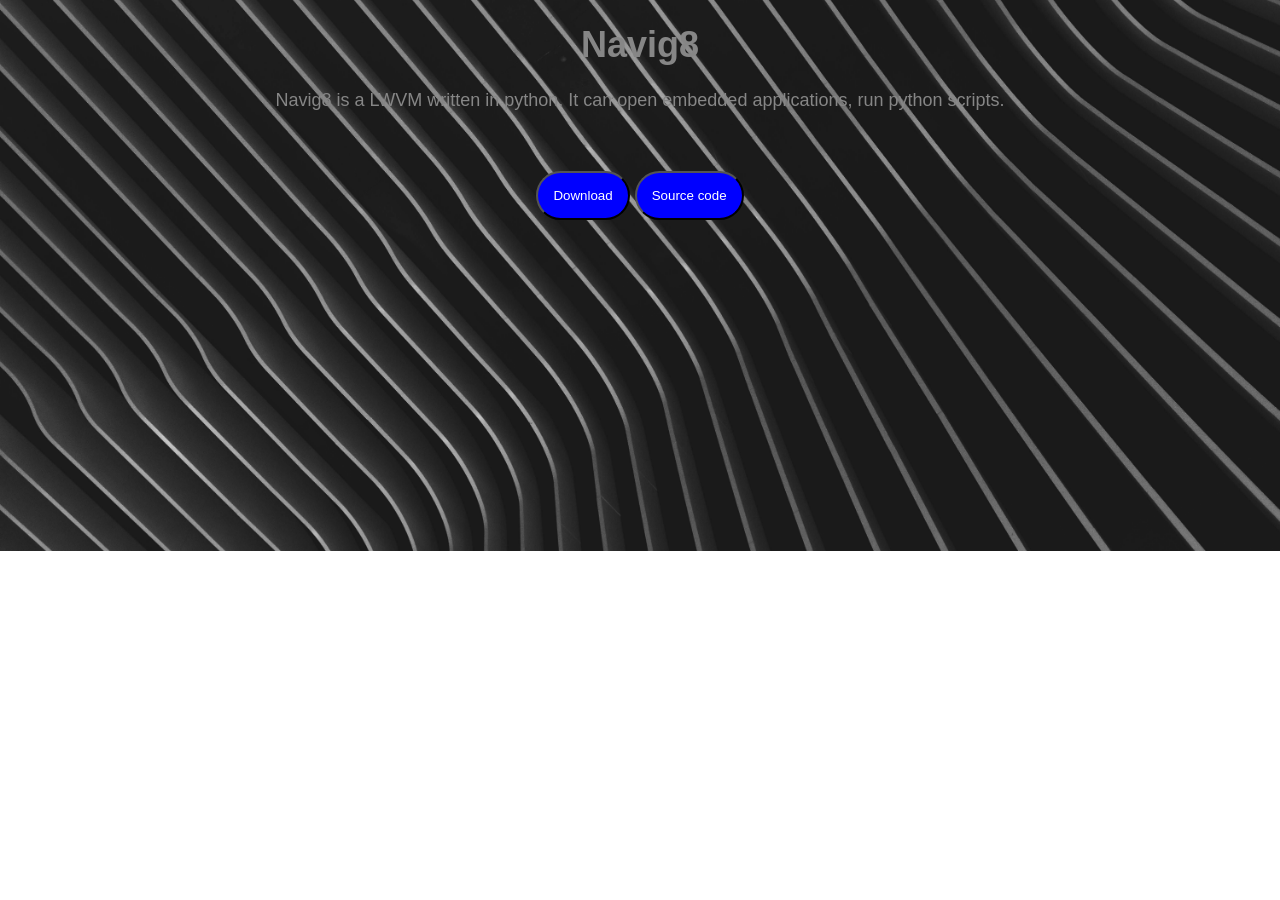
<file: index.html>
<!DOCTYPE html>
<html lang="en">
<head>
    <meta charset="UTF-8">
    <meta name="viewport" content="width=device-width, initial-scale=1.0">
    <title>Navig8</title>
    <link rel="stylesheet" href="style.css">
</head>
<body>
    <h1>Navig8</h1>
    <p>Navig8 is a LWVM written in python. It can open embedded applications, run python scripts.</p>
    <br>
    <br>
    <a href="download.html"><button>Download</button></a> <a href="https://github.com/mcmdev4/Navig8"><button>Source code</button></a>
    <br>
    <br>
</body>
</html>
</file>
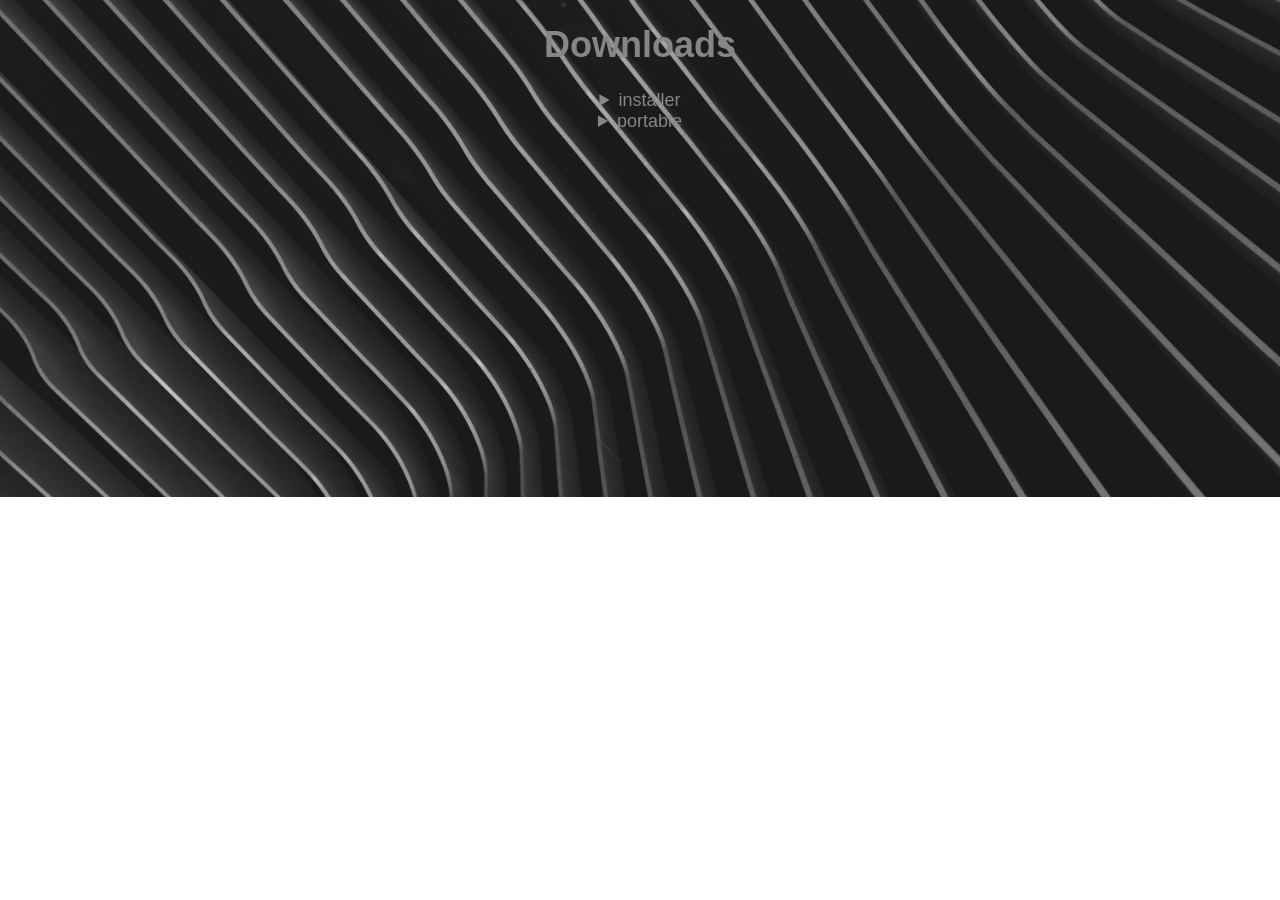
<file: download.html>
<!DOCTYPE html>
<html lang="en">
<head>
    <meta charset="UTF-8">
    <meta name="viewport" content="width=device-width, initial-scale=1.0">
    <title>Download</title>
    <link rel="stylesheet" href="style.css">
</head>
<body>
    <h1>Downloads</h1>
    <details>
        <summary>installer</summary>
        <a href="https://github.com/mcmdev4/Navig8/releases/download/1.0/navig8-setup.exe", class="release">1.0</a> <br>
        <a href="https://github.com/mcmdev4/Navig8/releases/download/1.1/navig8-setup.exe", class="release">1.1</a> <br>
        <a href="https://github.com/mcmdev4/Navig8/releases/download/1.2/navig8-setup-1.2.exe" class="release">1.2</a> <br>
    </details>

    <details>
        <summary>portable</summary>
        <a href="https://github.com/mcmdev4/Navig8/releases/download/1.0/Navig8-portable.exe", class="release">1.0</a> <br>
        <a href="https://github.com/mcmdev4/Navig8/releases/download/1.1/Navig8-portable-1.1.exe", class="release">1.1</a> <br>
        <a href="https://github.com/mcmdev4/Navig8/releases/download/1.2/Navig8-1.2-portable.exe", class="release">1.2</a> <br>
    </details>
</body>
</html>
</file>
<file: style.css>
body {
    background-image: url(background.jpg);
    background-position: center;
    background-repeat: no-repeat;
    background-size: cover;
    text-align: center;
    font-size: large;
    font-family: Arial;
    color: rgb(134, 134, 134);
}

button {
    padding: 15px;
    border-radius: 25px;
    background-color: blue;
    color: white;
}

button:hover {
    cursor: pointer;
}

.release {
    text-decoration: none;
    color: rgb(134, 134, 134);
}
</file>
